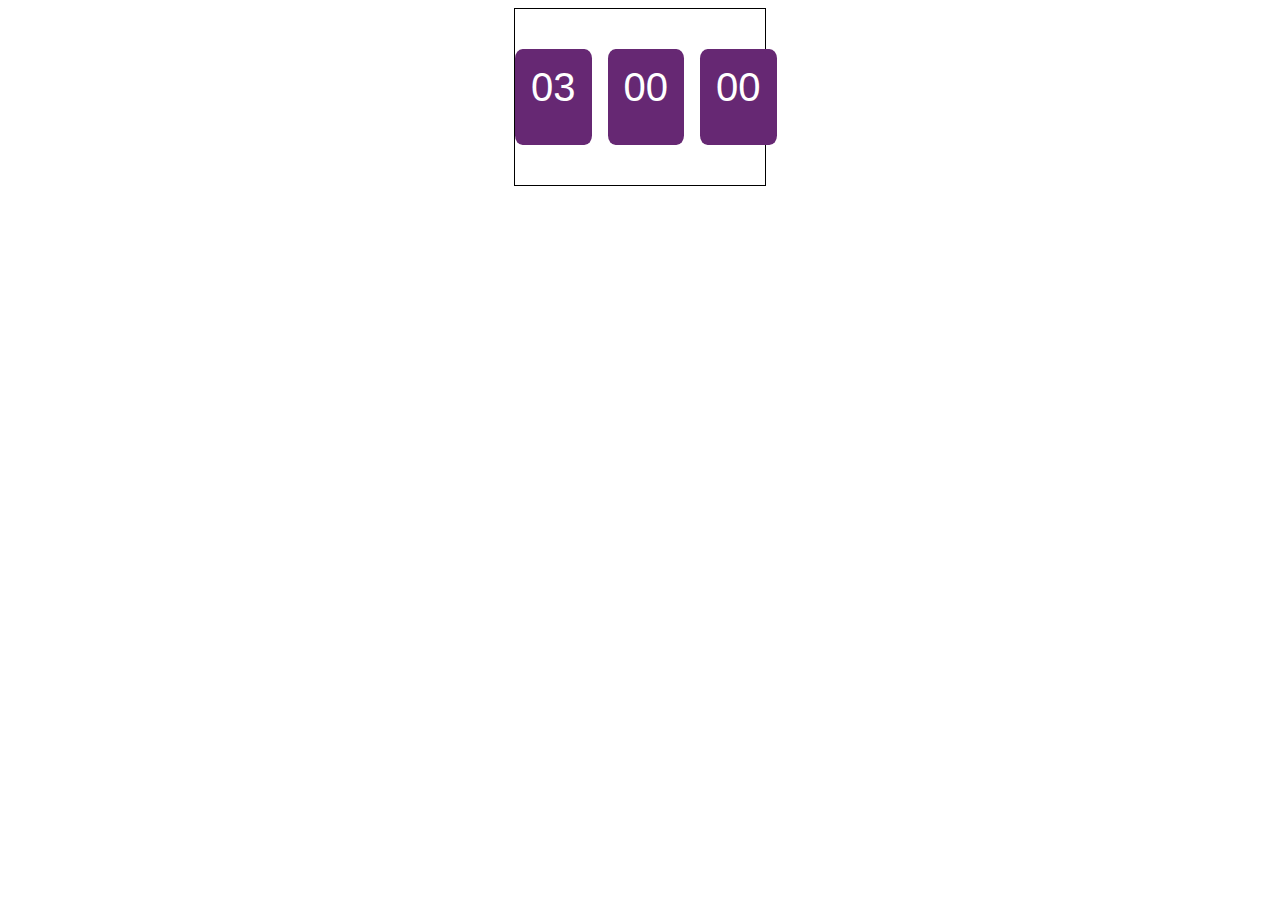
<file: timer.html>
<!DOCTYPE html>
<html>
<head>
    <title>Javascript timer</title>
    <link rel="stylesheet" href="./public/styles/timer-style.css">
</head>
<body>
    <div id="timer-container">
        <p id="hours" class="timer-card">00</p>
        <p id="minutes" class="timer-card">00</p>
        <p id="seconds" class="timer-card">00</p>
    </div>

    <script>
      function startTimer(duration, h, m, s) {
      var start = Date.now(),
          diff,
          hours,
          minutes,
          seconds;

      function timer() {
          // get seconds that elapsed since startTimer() was called
          diff = duration - (((Date.now() - start) / 1000) | 0);

          // Setting and displaying hours, minutes, seconds
          hours = (diff / 3600) | 0;
          minutes = ((diff % 3600) / 60)| 0;
          seconds = (diff % 60) | 0;

          hours = hours < 10 ? "0" + hours : hours;
          minutes = minutes < 10 ? "0" + minutes : minutes;
          seconds = seconds < 10 ? "0" + seconds : seconds;

          h.textContent = hours;
          m.textContent = minutes;
          s.textContent = seconds;

          if (diff <= 0) {
              // add one second so that the count down starts at the full duration
              start = Date.now() + 1000;
          }
      };
      // don't want to wait a full second before the timer starts
      timer();
      setInterval(timer, 1000);
    }
    window.onload = function () {
        var timeLeft = 3600 * 3,
            h = document.querySelector('#hours');
            m = document.querySelector('#minutes');
            s = document.querySelector('#seconds');
        startTimer(timeLeft, h, m, s);
    };

  </script>

</body>
</html>
</file>
<file: public/styles/timer-style.css>
#timer-container {
  font-family: 'Source Sans Pro', sans-serif;
  font-weight: 300;
  width: auto;
  min-height: 60px;
  max-width: 250px;
  margin: 0 auto;
  display: grid;
  grid-gap: 1rem;
  border: 1px solid black;
  grid-template-columns: repeat(3, 1fr);
}


.timer-card {
    font-size: 2.5rem;
    padding: 1rem;
    height: 4rem;
    color: white;
    border-radius: 10%;
    background-color: #662873;
}
</file>
